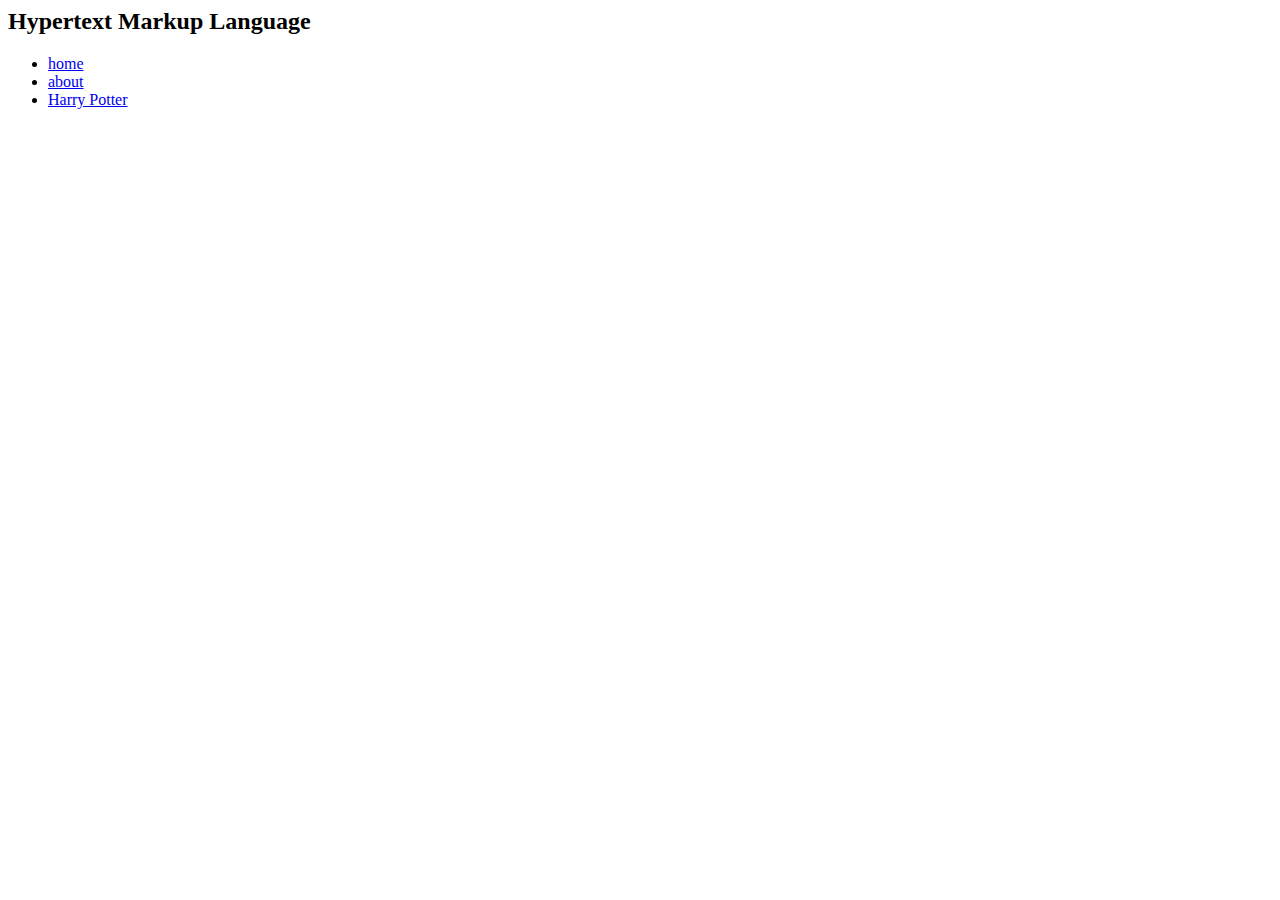
<file: about.htm>
<HTML> 
<head>
<title>About</title>
</head>
<body>
<h2>Hypertext Markup Language</h2> 
<ul>
		<li><a href="index.html">home</a></li>
		<li><a href="about.html">about</a></li>
		<li><a href="https://www.pottermore.com/" target="_blank">Harry Potter</a></li>
	</ul>
</body>
</HTML>
</file>
